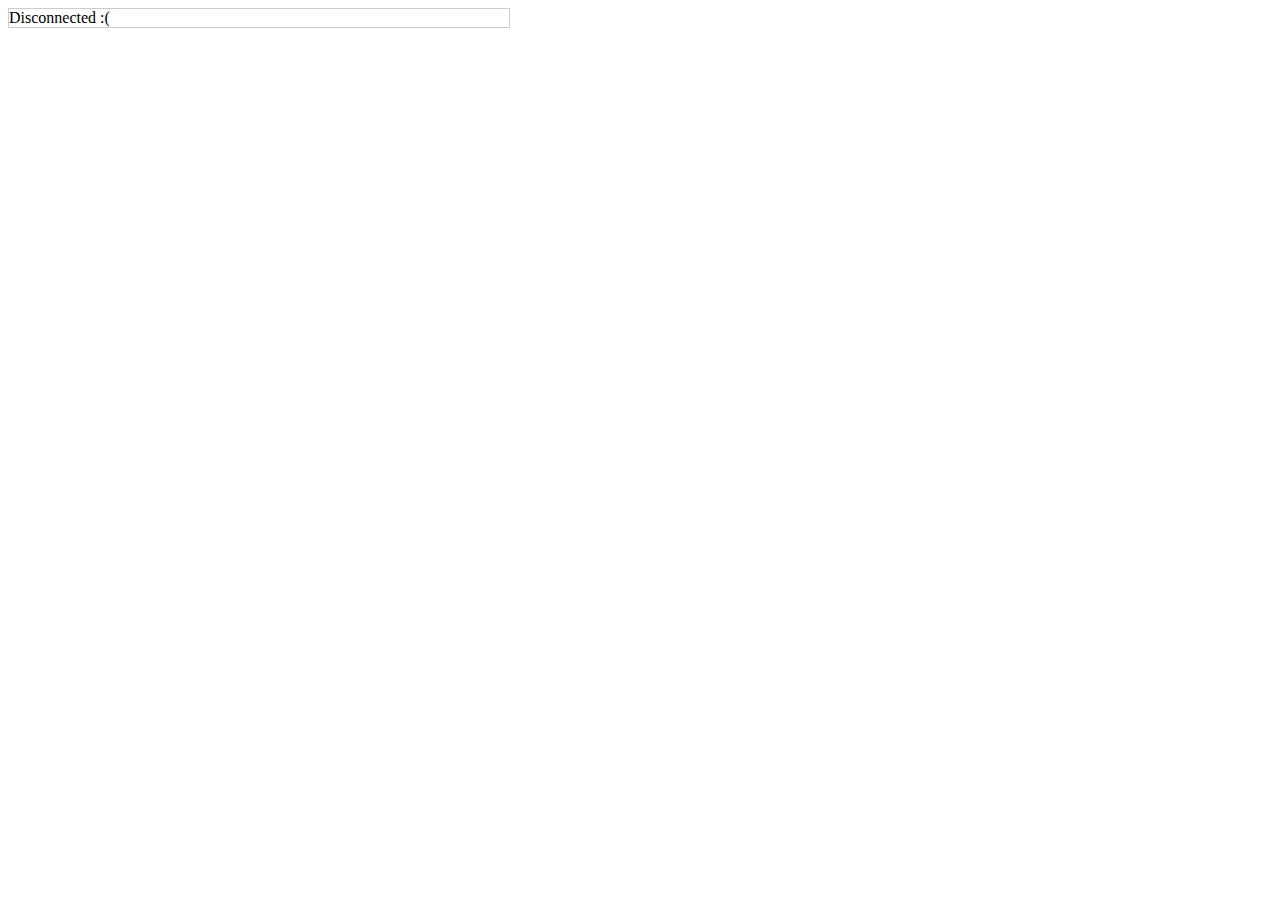
<file: contrib/reanimator/examples/chat/index.html>
<!doctype html><html>
    <head>
        <meta charset="utf-8" />
        <title>Chat</title>
        <script type="text/javascript" src="jquery.min.js"></script>
        <script type="text/javascript" src="chat.js"></script>
        <script type="text/javascript">
            $(document).ready(function() {
                $('#container').html('Connecting...');

                var ws = new WebSocket("ws://localhost:3000");

                var chat = new Chat();

                ws.onerror = function(e) {
                    $('#container').html('Error: ' + e);
                };

                ws.onopen = function() {
                    $('#container').html('Connected!');

                    chat.init();
                    chat.onsend = function(message) {
                        ws.send(message);
                    };
                };

                ws.onmessage = function(e) {
                    chat.read(e.data);
                };

                ws.onclose = function() {
                    $('#container').html('Disconnected :(');
                };
            });
        </script>
    </head>
    <body>
        <div id="container" style="border:1px solid #ccc; width:500px"></div>
    </body>
</html>
</file>
